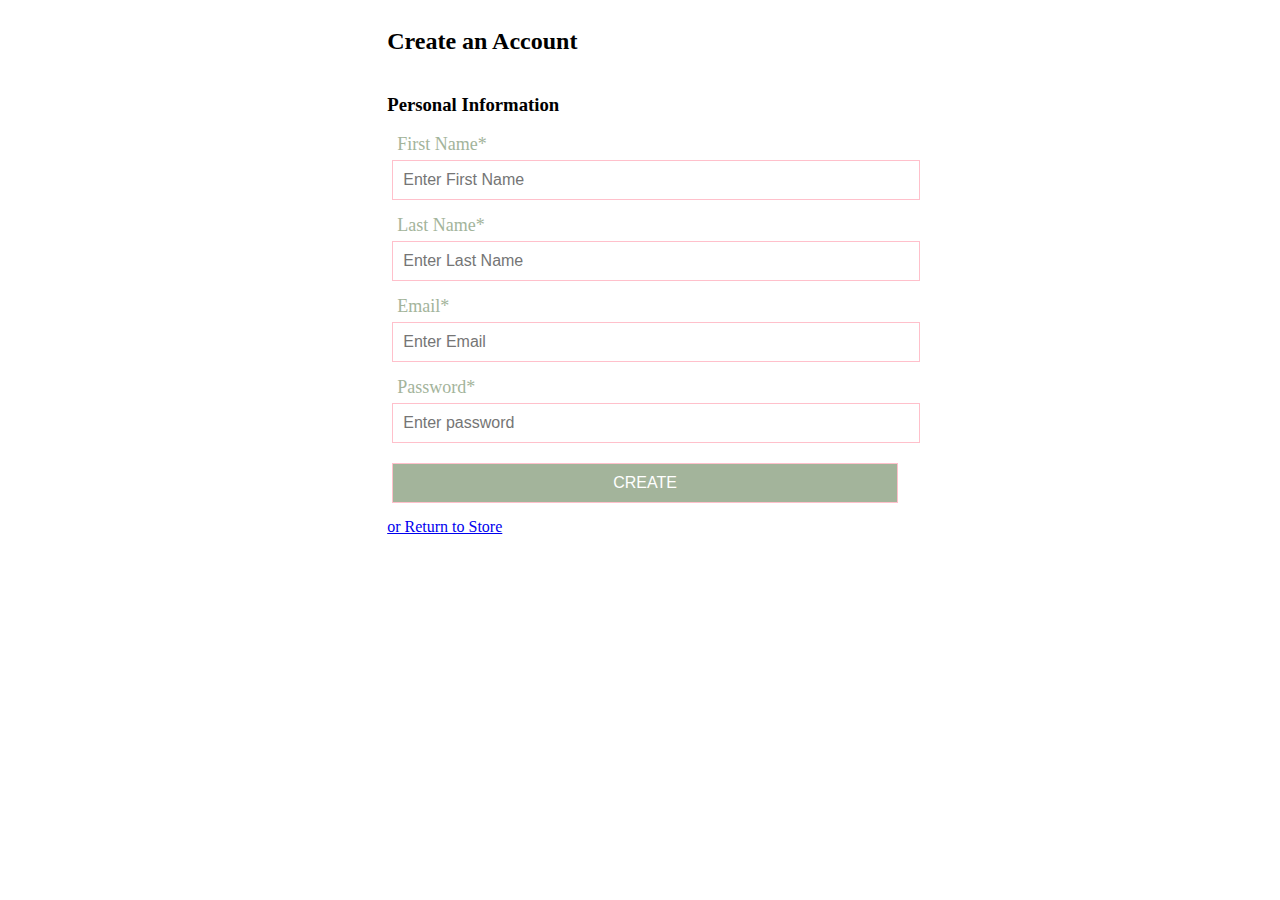
<file: HimaiayaWellnessClone/signUp.html>
<!DOCTYPE html>
<html lang="en">
<head>
    <meta charset="UTF-8">
    <meta http-equiv="X-UA-Compatible" content="IE=edge">
    <meta name="viewport" content="width=device-width, initial-scale=1.0">
    <title>Registration page</title>
    <link rel="icon" href="./images/Himalaya_Logo.jpg">
    <!-- <link rel="stylesheet" href="./styles/navBar.css">
    <link rel="stylesheet" href="./styles/footer.css"> -->
    <link rel="stylesheet" href="./styles/signUp.css">
</head>
<body>
    <div id="container">
        <!-- <div id="navigationBar"></di> -->
        <div id="subContainer">
            <h2>Create an Account</h2>
            <h3>Personal Information</h3>
            <form action="" id="signUpForm">
                <label for="fName" >First Name*</label>
                <br>
                <input type="text" name="fName" id="fName" placeholder="Enter First Name"> 
                <br>
                <label for="lName">Last Name*</label>
                <br>
                <input type="text" name="lName" id="lName" placeholder="Enter Last Name">
                <br>
                <label for="email">Email*</label>
                <br>
                <input type="email" name="email" id="email" placeholder="Enter Email">
                <br>
                <label for="password">Password*</label>
                <br>
                <input type="password" name="password" id="password" placeholder="Enter password">
                <br>
                <input type="submit" value="CREATE" id="create">
                <a href="index.html">or Return to Store</a>
                
            </form>

        </div>
        <!-- <div id="footer"></div>  -->
    </div>
</body>
</html>
<!-- <script src="./scripts/navBar.js"></script> -->

<script type="module" src="./scripts/signUp.js"></script>
</file>
<file: HimaiayaWellnessClone/styles/navBar.css>
#freeShippingOffer{
            background-color: #ff7451;
            color: white;
            padding: 10px;
            text-align: center;
        }
        .largeFont{
            font-weight: 700;
            font-size: 19px;
        }
        .smallFont{
            font-size: 19px;
        }
        
    /* NAV BAR */
        
        #navBar{
            display: flex;
            padding: 10px;
            height: 80px;
            /* border: 1px solid yellow; */
            justify-content: space-between;
            font-size: 22px;
            color: #493c3a;
        }

        
        #leftNavbar{
            display: flex;
            flex-direction:row;
            align-items:center;
            gap: 35px;
        }
            
        #logo{
            width: 220px;
        }
            
        #leftNavbar > :hover{
            border-bottom: 2px solid green;
            color: #b8a39f;
        }
        
        #dropDownContent{
            display: none;
            /* width: 100%; */
            box-shadow: 0px 8px 16px 0px rgba(0,0,0,0.2);
            background-color: white;
            font-size: 20px;
            min-height: 400px;
            /* position: relative; */
            /* position: absolute; */
            /* z-index: 10; */
        }
        
        #shop:hover #dropDownContent {
            /* margin-top: 40px; */
            display: flex;
            position: absolute;
            left: 10%;
            right: 10%;
            top: 15%;
            z-index: 1;
            
        }
        
        #mainMenu{
            display: flex;
            justify-content: space-around;
            width: 70%;
            padding: 10px;
            gap: 20px;
            /* width: 70%; */
            /* border: 1px solid black; */

        }
        #mainMenu>div{
            display: flex;
            flex-direction: column;
            /* gap: 40px; */
            width: 30%;
            
            /* line-height: 20px; */
        }

        #mainMenu a{
            text-decoration: none;
            font-size: 19px;
            color: #493c3a;
            margin-bottom: 15px;
        }
        #mainMenu a:hover{
            color: #8b8b8b;
        }

        #itemAd{
            width: 30%;
            position: relative;
            /* border: 1px solid black; */
        }
        #itemAd>#imageBox{
            width: 70%;
            height: 250px;
            margin: auto;
            /* border: 1px solid black; */
        }

        #imageBox>img{
            width: 100%;
            height: 100%;
        }

        #imageInfoBox{
            /* width: 100%; */
            text-align: center;
            font-size: 18px;
            position: absolute;
            /* margin: auto; */
            top: 60%;
            /* border: 1px solid black; */
        }
        
        #imageInfoBox>h4{
            background-color:#ff7451 ;
            padding: 5px;
            color: white;
            display: inline-block;
            margin-bottom: -20px;
        }



/* RightNavBar */

        #rightNavbar{
            display: flex;
            flex-direction: row;
            align-items:center;
            gap: 35px;
        }

        .rightnavbtnDivs{
            display: flex;
            flex-direction: column;
            justify-content: space-around;
            /* position: relative; */
        }

        .rightnavbtns{
            background-color: white;
            border: none;
            font-size: 18px;
        }
        .navHovers{
            display: none;
        }

        #search:hover .navHovers {
            display: inline;
            position: absolute;
            z-index: 1;
            top: 100px;
            background-color: black;
            color: white;
           font-size: 14px;
           padding: 5px 10px;
        }
        #myAccount:hover .navHovers {
            display: inline;
            position: absolute;
            z-index: 1;
            top: 100px;
            background-color: black;
            color: white;
            font-size: 14px;
            padding: 5px 10px;
        }
        
        #cart:hover .navHovers{
            display: inline;
            position: absolute;
            z-index: 1;
            top: 100px;
            background-color: black;
            color: white;
            font-size: 14px;
            padding: 5px 10px;
        }
        

        /* search bar */

        #showSearchBar{
            /* width: 87%; */
            width: 100%;
            height: 150px;
            display: none;
            flex-direction: column;
            /* justify-content: center;
            align-content: center;
            align-items: center;
            justify-items: center;
            align-self: center;
            justify-self: center; */
            
            background-color: white;
            position:absolute;
            top: 0%;
            left: 0%;
            right: 0%;
            
            /* padding: 10px 100px; */
            border: 1px solid black;
        }
        #showSearchBar>div{
            width: 70%;
            margin: auto;
            display: flex;
            flex-direction: row;
            justify-content: space-between;
        }
        #searchBarBox > input{
            border: none;
            border: transparent;
            text-decoration: none;
            font-size: 20px;
            font-weight: 600;
        }
    
        /* Acc Button */
        
        #myAccountDropDown{
            padding: 10px 30px;
            font-size: 18px;
            line-height: 25px;
            
            display: none;
            /* display: flex; */
            flex-direction: column;
            position: absolute;
            z-index: 1;
            top: 110px;
            background-color: white;
        }
        #myAccountDropDown>a{
            text-decoration: none;
            color: #828282;
        }
        #myAccountDropDown>#closeMyAccdiv{
            background-color: burlywood;
            color: black;
            text-align: center;
            margin-top: 5px;
        }
        #myAccountDropDown>#closeMyAccdiv:hover{
            background-color: black;
            color: white;
        }
        
        
        #myAccountDropDown>a:hover{
            color: #c6c7b1;
        }



        
        
     /*NAV PATH  */
        
        #navPath{
            height: 20px;
            padding: 3px;
            background-color: #f0f1f3;
        }
</file>
<file: HimaiayaWellnessClone/styles/footer.css>
#footer{
    background-color:#eef2f0 ;
    font-size: 18px;
    /* color: #bba490; */
    color: #8b8b8b;
    padding: 30px 100px;
    margin-top: 20px;
    /* display: flex; */
    display: block;
    z-index: 1;
    bottom: 0%;

}
#footer a{
    text-decoration: none;
    color: #8b8b8b;
}
#footer a:hover{
    color:  #64574c;
}



#about{
    display: flex;
    flex-direction: row; 
    justify-content: space-evenly;

    /* display: grid;
    grid-template-columns: repeat(4, 1fr); */
    
}

#about>div{
    width: 25%;
}



.headding{
    color: black;
    font-size: 20px;
    font-weight:500;
}
.subHeadding{
    color: #777777;
    font-weight: 600;
}
.subHeaddingInfo{
    color: #a3b49b;
    font-weight: 600;
}
.subHeaddingInfo:hover{
    color:#777777 ;
    font-weight: 600;
}


.emailInputTab{
    padding: 10px;
    background-color: white;
}
.emailInputTab>input{
    /* border: 0px solid white; */
    border: none;
    /* border: transparent; */
    font-size: 16px;
}


#contactUs > div{
    line-height: 15px;
    margin-top: 40px;
}


#copyRightsStatement{
    padding: 30px 10px;
    font-size: 14px;
}
.statement{
    border: 1px solid #a3b49b;
    padding: 20px;
    color: #898b8b;
    
}
</file>
<file: HimaiayaWellnessClone/styles/signUp.css>
#subContainer{
    width: 40%;
    margin: auto;
    background-color: white;
    display: flex;
    flex-direction: column;
}
input{
    width: 100%;
    padding: 10px;
    margin: 5px 5px 15px 5px;
    font-size: 16px;
    font-weight:500;
    color: #6c7a87;
    border: 0.5px solid pink;
}
label{
    padding: 10px;
    font-size: 18px;
    font-weight: 400;
    color: #a3b49b;
}
#create{
    background-color: #a3b49b;
    color: white;
    padding-right: -10px;
}
</file>
